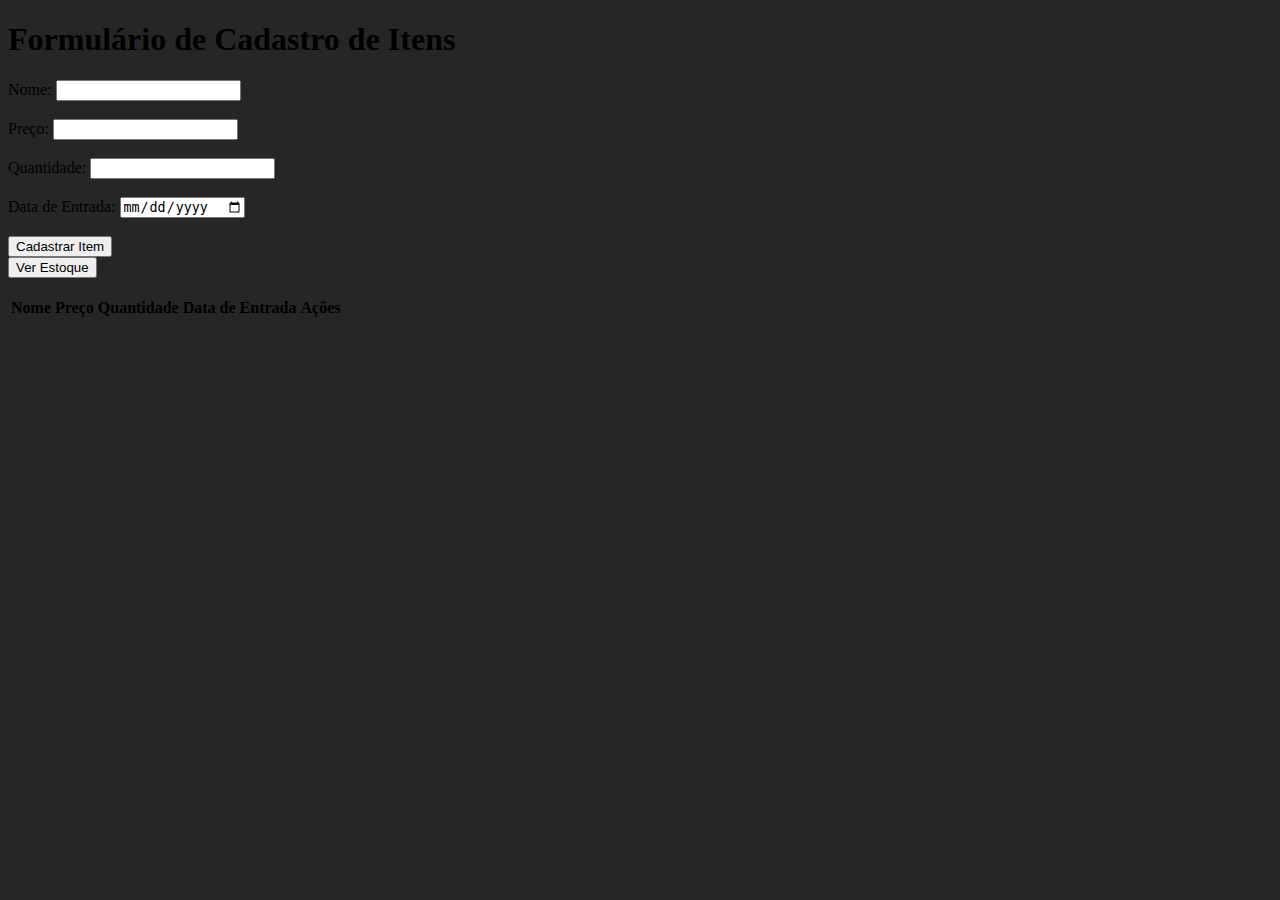
<file: exercicio2/Formulário de Cadastro de itens/index.html>
<!DOCTYPE html> 
<html> 
<head> 
	<title>Formulário de Cadastro de Itens</title> 
</head> 
<link rel="stylesheet" href="style.css">
<body> 
	<h1>Formulário de Cadastro de Itens</h1> <!-- Título da página -->


	<form id="form-cadastro"> <!-- Início do formulário de cadastro de itens, atribuindo um ID -->


		<label for="nome">Nome:</label> <!-- Rótulo e campo de entrada de texto para o nome do item -->

		<!--  o atributo for é definido como "nome",
		 o que indica que este rótulo está associado a um campo de formulário com o atributo id definido como "nome". 
		 O texto "Nome:" é exibido como rótulo para o campo de formulário correspondente. -->

		<input type="text" id="nome" name="nome"><br><br> <!-- Define o tipo de entrada de dados como texto, atribuindo um ID e um nome -->

		<label for="preco">Preço:</label> <!-- Rótulo e campo de entrada de texto para o preço do item -->


		<input type="text" id="preco" name="preco"><br><br> <!-- Define o tipo de entrada de dados como texto, atribuindo um ID e um nome -->

		<label for="quantidade">Quantidade:</label> <!-- Rótulo e campo de entrada de texto para a quantidade do item -->

	
		<input type="text" id="quantidade" name="quantidade"><br><br> <!-- Define o tipo de entrada de dados como texto, atribuindo um ID e um nome -->

		<label for="data-entrada">Data de Entrada:</label> <!-- Rótulo e campo de entrada de data para a data de entrada do item -->


		<input type="date" id="data-entrada" name="data-entrada"><br><br> <!-- Define o tipo de entrada de dados como data, atribuindo um ID e um nome -->

		<input type="submit" value="Cadastrar Item"> <!-- Botão de envio do formulário -->


	</form> <!-- Fim do formulário de cadastro de itens -->

	<button id="btn-ver-estoque">Ver Estoque</button> <!-- Botão para visualizar o estoque, atribuindo um ID -->

<br><br>


	<table id="tabela-estoque"> <!-- Início da tabela de estoque, atribuindo um ID -->

		<thead> <!-- Início do cabeçalho da tabela -->

			<tr> <!-- Início de uma linha da tabela -->
				<th>Nome</th> <!-- Cabeçalho da coluna "Nome" -->
				<th>Preço</th> <!-- Cabeçalho da coluna "Preço" -->
				<th>Quantidade</th> <!-- Cabeçalho da coluna "Quantidade" -->
				<th>Data de Entrada</th> <!-- Cabeçalho da coluna "Data de Entrada" -->
				<th>Ações</th> <!-- Cabeçalho da coluna "Ações" -->
			</tr> <!-- Fim da linha da tabela -->

		</thead> <!-- Fim do cabeçalho da tabela -->

		<tbody> <!-- Início do corpo da tabela -->
		</tbody> <!-- Fim do corpo da tabela -->
		
	</table> <!-- Fim da tabela de estoque -->

	<script src="script.js"></script> <!-- Importa o script JS que controla a página -->

</body> <!-- Fim do corpo -->
</html>
</file>
<file: exercicio2/Formulário de Cadastro de itens/style.css>
/* CSS */

body {
    background: #262626;
}
</file>
